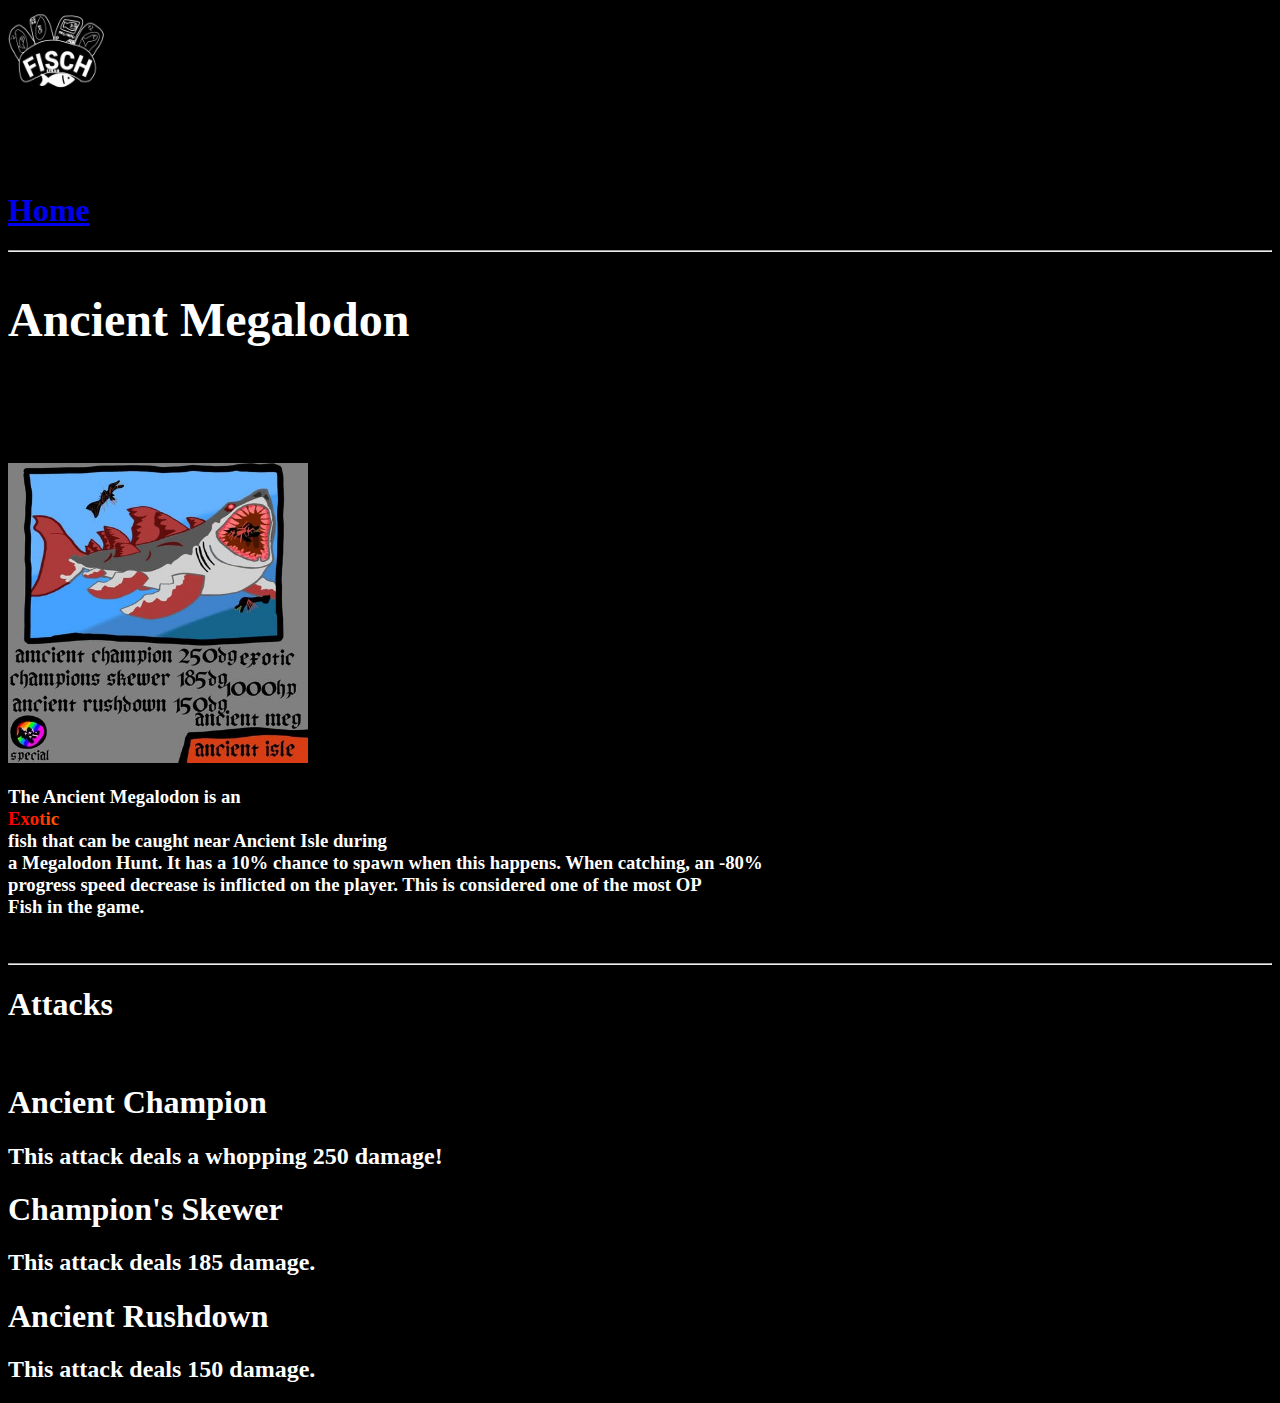
<file: AncientMeg.html>
<!DOCTYPE html>
<html><head>
    <meta charset="utf-8">
<meta name="viewport" content="width=device-width, initial-scale=1">
<title>FishCards</title>
</head>
<body bgcolor="black">
<img src="logo.jpg" alt="Dunkleosteus" width="100" height="100"><h1> FishCards </h1> <a href="index.html">
    <h1>Home</h1>
  </a>
<hr>
<h1><b><h2><span style="color:#ffff;">Ancient Megalodon</span></h2><br></b></h1><br>
<img src="AncientMeg.jpg" alt="Description of the image" width="300" height="300"><br>
<h3><span style="color:#ffff;">The Ancient Megalodon is an <div class="rainbow-text">
    <span class="block-line"><span><span style="color:#ff0000">E</span><span style="color:#ff1100">x</span><span style="color:#ff2200">o</span><span style="color:#ff3300">t</span><span style="color:#ff4400">i</span><span style="color:#ff5500">c</span></span></span>
</div> fish that can be caught near Ancient Isle during<br>
  a Megalodon Hunt. It has a 10% chance to spawn when this happens. When catching, an -80%<br>
  progress speed decrease is inflicted on the player. This is considered one of the most OP<br>
Fish in the game.</h3><br></span></h3>
<hr>
<h1><span style="color:#ffff;">Attacks</span></h1><br>
<h1><span style="color:#ffff;">Ancient Champion</span></h1>
<h2><span style="color:#ffff;">This attack deals a whopping 250 damage!</span></h2>
<h1><span style="color:#ffff;">Champion's Skewer</span></h1>
<h2><span style="color:#ffff;">This attack deals 185 damage.</span><br>
</h2>
    <h1><span style="color:#ffff;">Ancient Rushdown</span></h1>
    <h2><span style="color:#ffff;">This attack deals 150 damage.</span></h2>










</body></html>
</file>
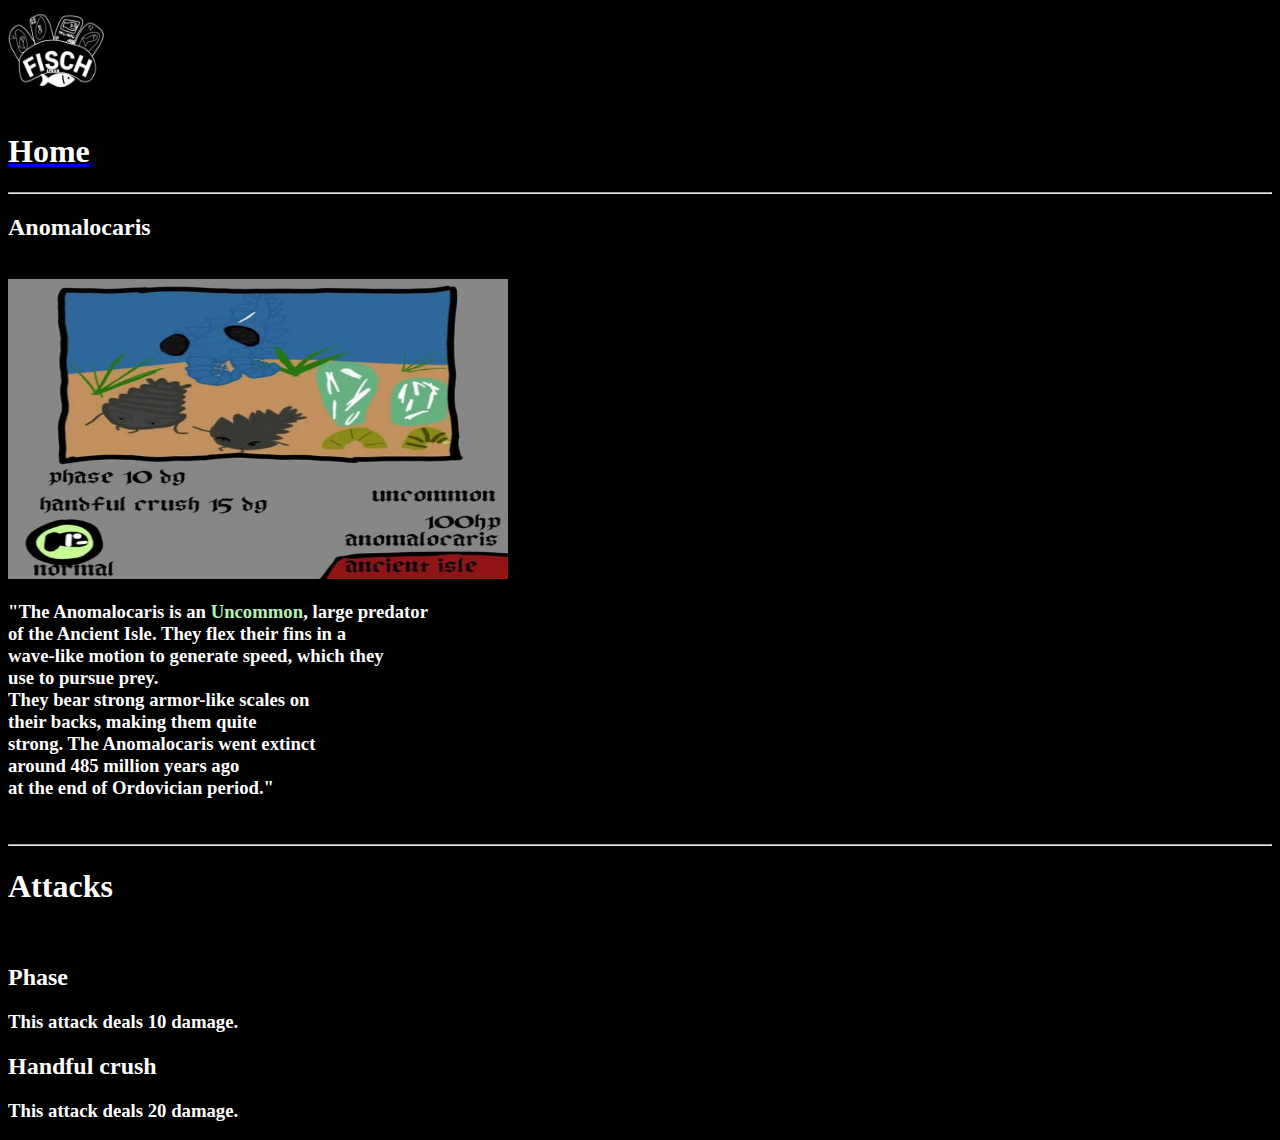
<file: Anomalocaris.html>
<!DOCTYPE html>
<html><head>
    <meta charset="utf-8">
<meta name="viewport" content="width=device-width, initial-scale=1">
<title>FishCards</title>
<link rel="stylesheet" type="text/css" href="style.css" />
    </style>
</head>
<body>
<img src="logo.jpg" alt="My Logo" width="100" height="100">
    <a href="index.html">
    <h1>Home</h1></a>
<hr>
<h2>Anomalocaris</h2><br>
<img src="anomalacaris.jpg" alt="My Logo" width="500" height="300">
<h3>"The Anomalocaris is an <span style="color:#b2f2b8;">Uncommon</span>, large predator<br>
 of the Ancient Isle. They flex their fins in a<br> 
wave-like motion to generate speed, which they<br>
use to pursue prey.<br>
 They bear strong armor-like scales on<br> 
their backs, making them quite<br>
 strong. The Anomalocaris went extinct<br> 
around 485 million years ago<br>
 at the end of Ordovician period."</h3><br>
<hr>
<h1>Attacks</h3><br>
<h2>Phase</h2>
<h3>This attack deals 10 damage.<br></h3>
<h2>Handful crush</h2>
<h3>This attack deals 20 damage.
</h3>






</body>
</html>
</file>
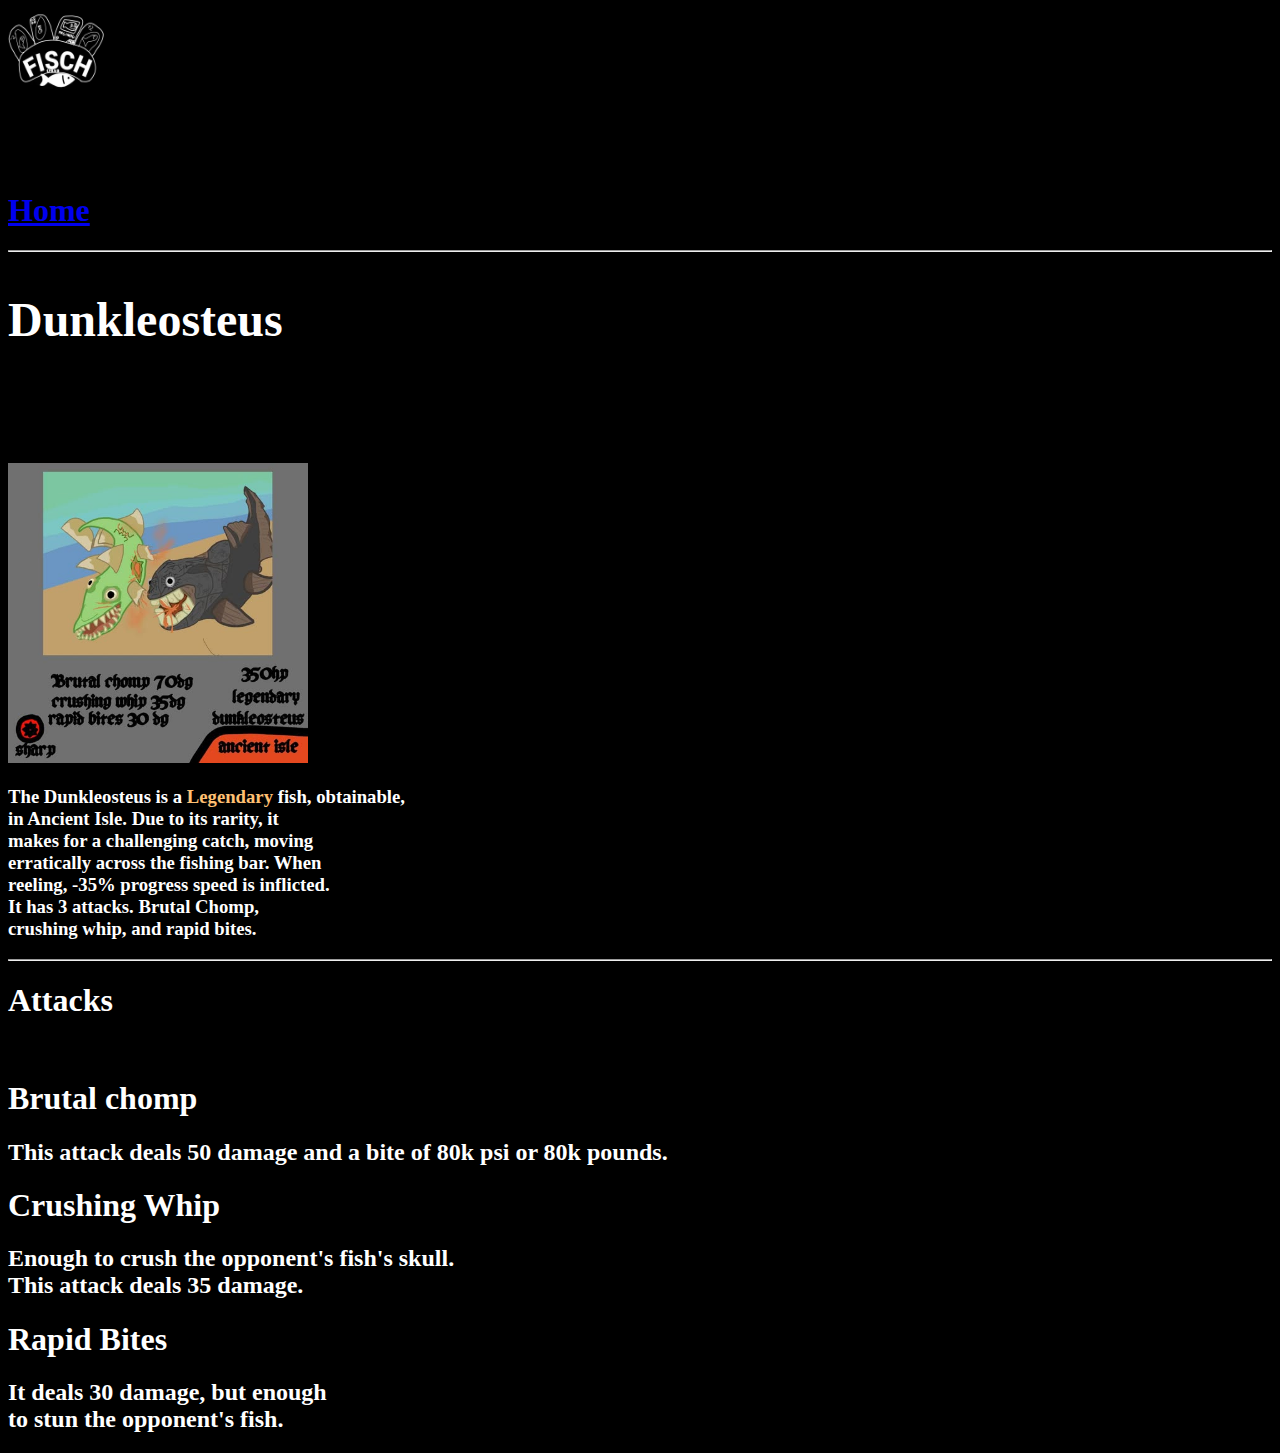
<file: dunkleosteus.html>
<!DOCTYPE html>
<html><head>
    <meta charset="utf-8">
<meta name="viewport" content="width=device-width, initial-scale=1">
<title>FishCards</title>
</head>
<body bgcolor="black">
<img src="logo.jpg" alt="Dunkleosteus" width="100" height="100"><h1> FishCards </h1> <a href="index.html">
    <h1>Home</h1>
  </a>
<hr>
<h1><b><h2><span style="color:#ffff;">Dunkleosteus</span></h2><br></b></h1><br>
<img src="481973396_594924260370481_238472181036432746_n.jpg" alt="Description of the image" width="300" height="300"><br>
<h3><span style="color:#ffff;">The Dunkleosteus is a <span style="color:#ffc073;">Legendary</span> fish, obtainable,<br>in Ancient Isle. Due to its rarity, it<br>
    makes for a challenging catch, moving<br>
    erratically across the fishing bar. When <br>
    reeling, -35% progress speed is inflicted.<br>
   It has 3 attacks. Brutal Chomp,<br>
    crushing whip, and rapid bites.<br></span></h3>
<hr>
<h1><span style="color:#ffff;">Attacks</span></h1><br>
<h1><span style="color:#ffff;">Brutal chomp</span></h1>
<h2><span style="color:#ffff;">This attack deals 50 damage and a bite of 80k psi or 80k pounds.</span></h2>
<h1><span style="color:#ffff;">Crushing Whip</span></h1>
<h2><span style="color:#ffff;">Enough to crush the opponent's fish's skull.<br>
    This attack deals 35 damage.</span><br>
</h2>
    <h1><span style="color:#ffff;">Rapid Bites</span></h1>
    <h2><span style="color:#ffff;">It deals 30 damage, but enough<br>
    to stun the opponent's fish.</span></h2>










</body></html>
</file>
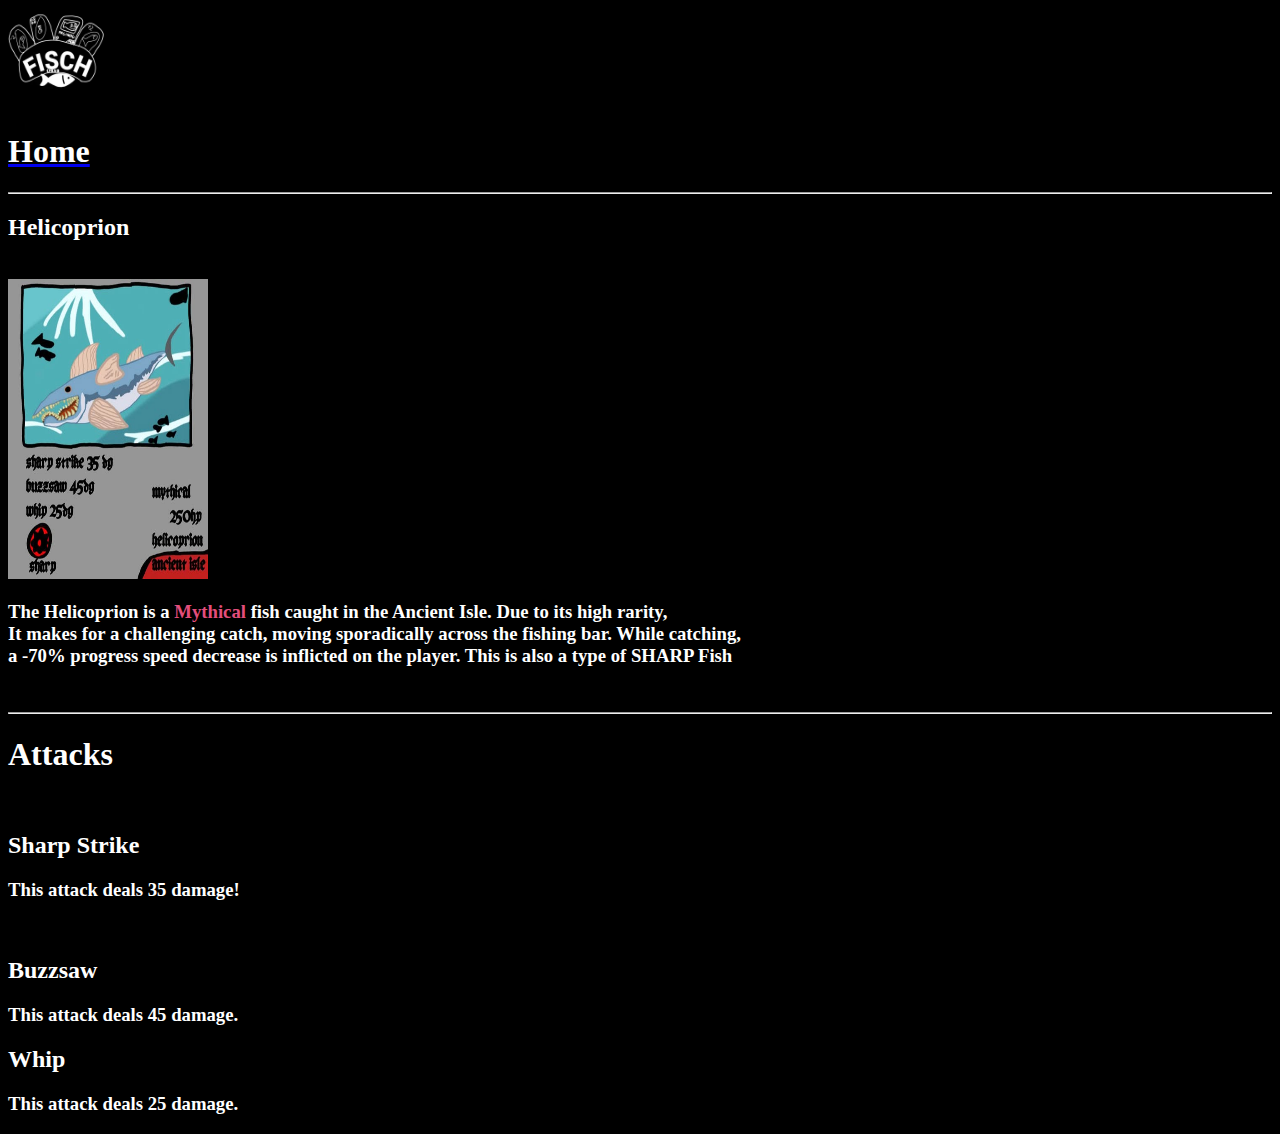
<file: Helicoprion.html>
<!DOCTYPE html>
<html><head>
    <meta charset="utf-8">
<meta name="viewport" content="width=device-width, initial-scale=1">
<title>FishCards</title>
    <style>
        body{
            background-color: black;
        }
        h1{
            color: white;
        }
        h2{
            color: white;
        }
        h3{
            color: white;
        }
        



        
    </style>
    
</head>
<body>
<img src="logo.jpg" alt="My Logo" width="100" height="100">
    <a href="index.html">
    <h1>Home</h1></a>
<hr>
<h2>Helicoprion</h2><br>
<img src="Helicoprion.jpg" alt="My Logo" width="200" height="300">
<h3>The Helicoprion is a <span style="color:#e34e7c;">Mythical</span> fish caught in the Ancient Isle. Due to its high rarity,<br>
  It makes for a challenging catch, moving sporadically across the fishing bar. While catching,<br>
  a -70% progress speed decrease is inflicted on the player. This is also a type of SHARP Fish</h3><br>
<hr>
<h1>Attacks</h3><br>
<h2>Sharp Strike</h2>
<h3>This attack deals 35 damage!</h3><br>
<h2>Buzzsaw</h2>
<h3>This attack deals 45 damage.
</h3>
<h2>Whip</h2>
<h3>This attack deals 25 damage.</h3>







</body>
</html>
</file>
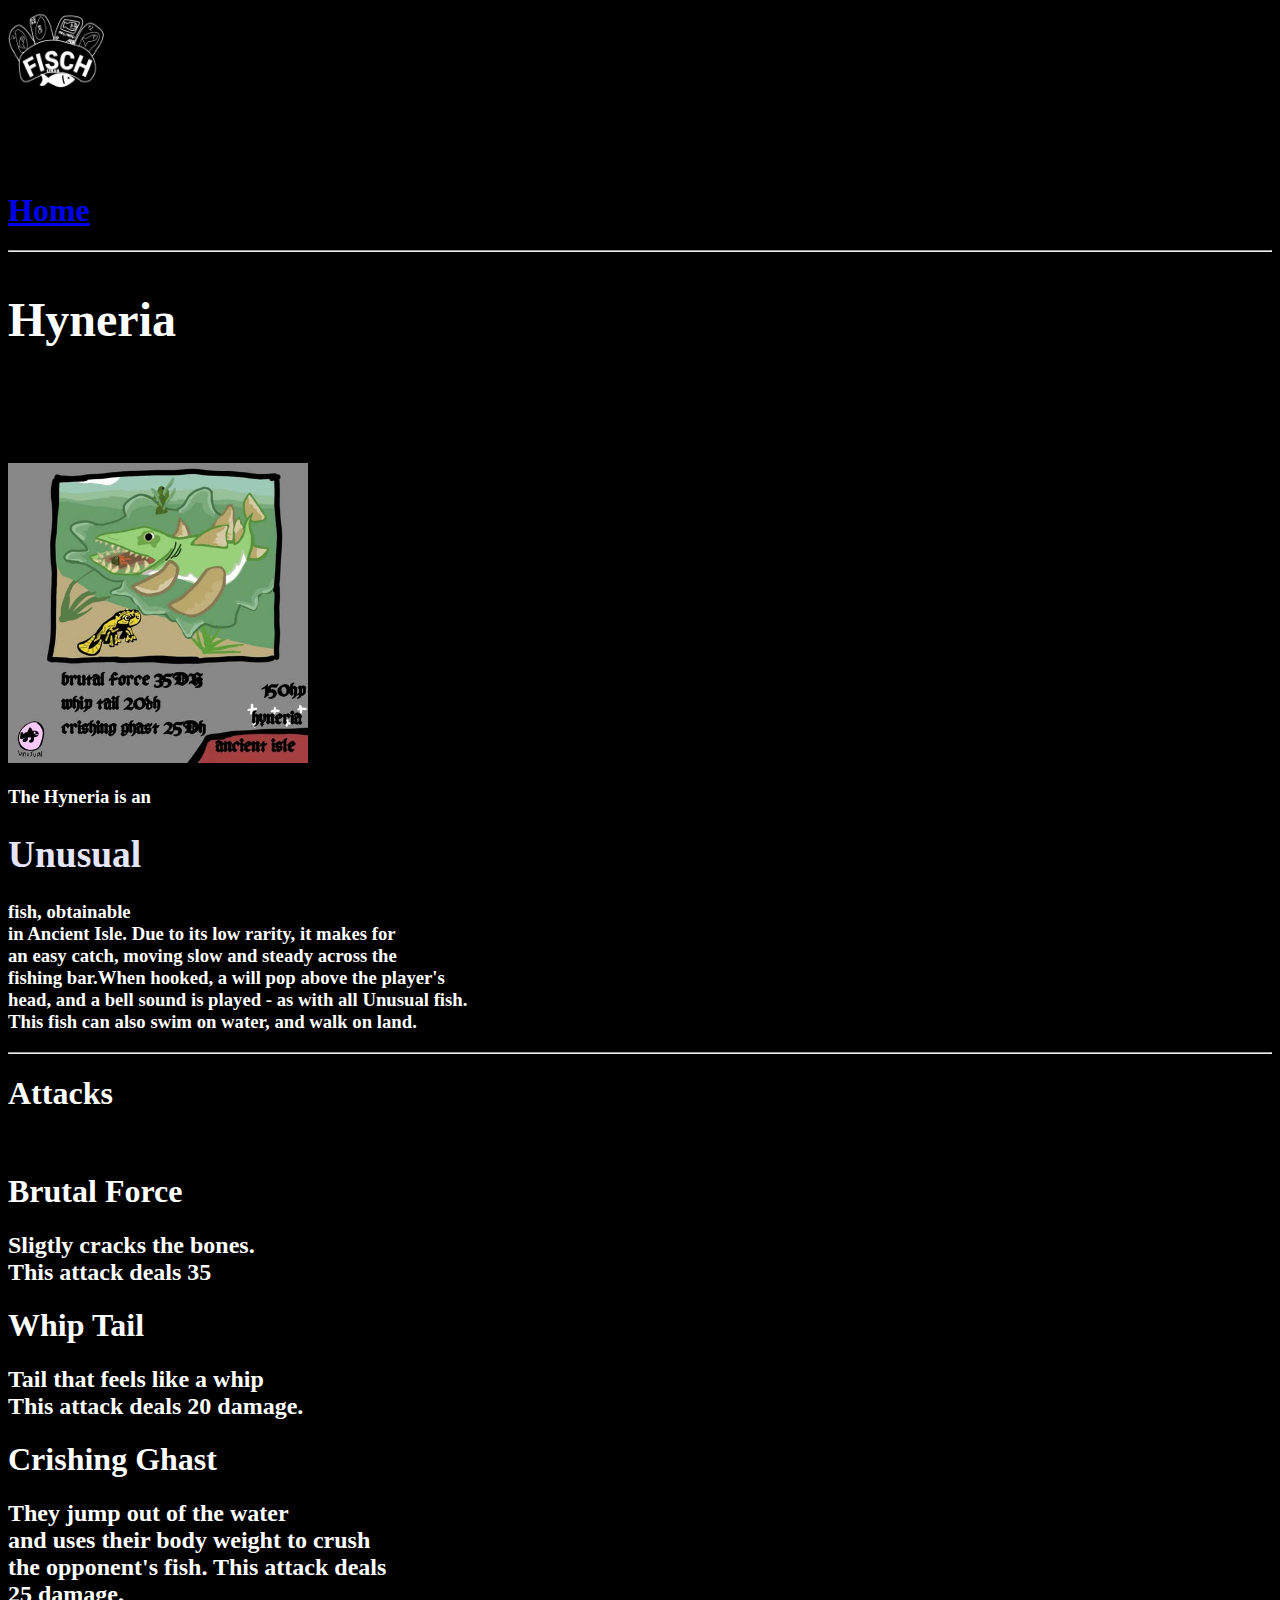
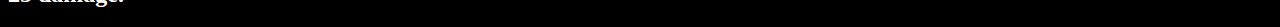
<file: Hyneria.html>
<!DOCTYPE html>
<html><head>
    <meta charset="utf-8">
<meta name="viewport" content="width=device-width, initial-scale=1">
<title>FishCards</title>
</head>
<body bgcolor="black">
<img src="logo.jpg" alt="Dunkleosteus" width="100" height="100"><h1> FishCards </h1> <a href="index.html">
    <h1>Home</h1>
  </a>
<hr>
<h1><b><h2><span style="color:#ffff;">Hyneria</span></h2><br></b></h1><br>
<img src="Hyneria.jpg" alt="Description of the image" width="300" height="300"><br>
<h3><span style="color:#ffff;">The Hyneria is an <h1 style="color:Lavender;">Unusual</h1> fish, obtainable<br>
    in Ancient Isle. Due to its low rarity, it makes for<br>
    an easy catch, moving slow and steady across the <br>
   fishing bar.When hooked, a  will pop above the player's <br>
   head, and a bell sound is played - as with all Unusual fish.<br>
   This fish can also swim on water, and walk on land.</span></h3>
<hr>
<h1><span style="color:#ffff;">Attacks</span></h1><br>
<h1><span style="color:#ffff;">Brutal Force</span></h1>
<h2><span style="color:#ffff;">Sligtly cracks the bones.<br>
    This attack deals 35 </span></h2>
<h1><span style="color:#ffff;">Whip Tail</span></h1>
<h2><span style="color:#ffff;">Tail that feels like a whip<br>
    This attack deals 20 damage.</span><br>
</h2>
    <h1><span style="color:#ffff;">Crishing Ghast</span></h1>
    <h2><span style="color:#ffff;">They jump out of the water<br>
    and uses their body weight to crush<br>
    the opponent's fish. This attack deals<br>
    25 damage.</span></h2>










</body></html>
</file>
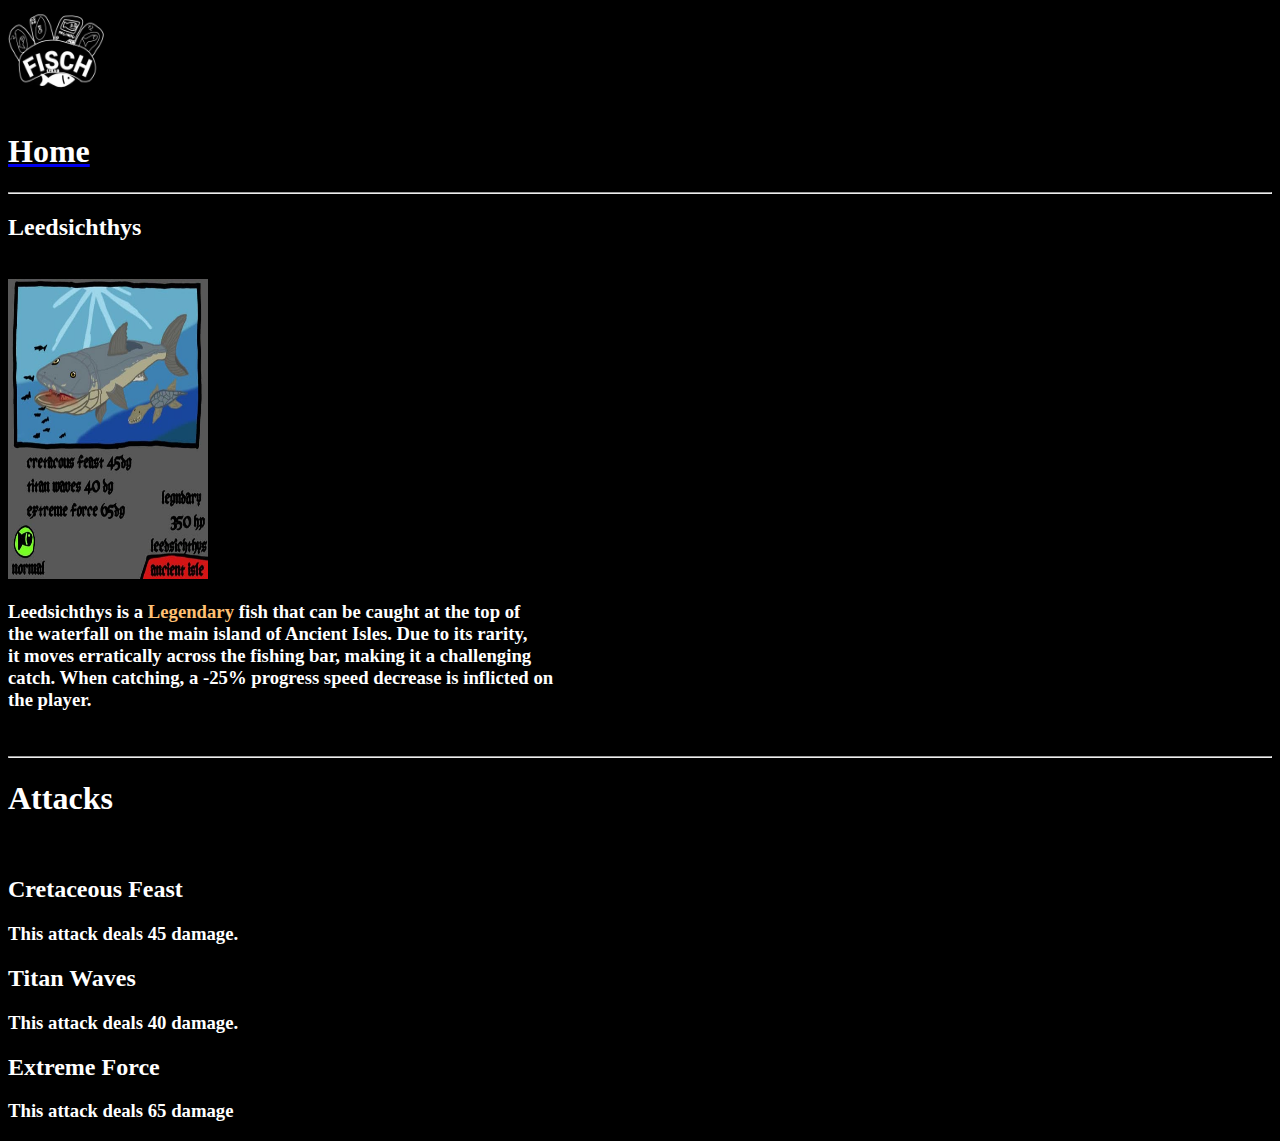
<file: Leedsichthys.html>
<!DOCTYPE html>
<html><head>
    <meta charset="utf-8">
<meta name="viewport" content="width=device-width, initial-scale=1">
<title>FishCards</title>
    <style>
        body{
            background-color: black;
        }
        h1{
            color: white;
        }
        h2{
            color: white;
        }
        h3{
            color: white;
        }
        
    </style>
</head>
<body>
<img src="logo.jpg" alt="My Logo" width="100" height="100">
    <a href="index.html">
    <h1>Home</h1></a>
<hr>
<h2>Leedsichthys</h2><br>
<img src="Leedsichthys.jpg" alt="My Logo" width="200" height="300">
<h3>Leedsichthys is a <span style="color:#ffc073;">Legendary</span> fish that can be caught at the top of<br> 
the waterfall on the main island of Ancient Isles. Due to its rarity,<br>
it moves erratically across the fishing bar, making it a challenging <br>
catch. When catching, a -25% progress speed decrease is inflicted on<br> 
the player.<br></h3><br>
<hr>
<h1>Attacks</h3><br>
<h2>Cretaceous Feast</h2>
<h3>This attack deals 45 damage.<br></h3>
<h2>Titan Waves</h2>
<h3>This attack deals 40 damage.
</h3>
<h2>Extreme Force</h2>
<h3>This attack deals 65 damage</h3>




</body>
</html>
</file>
<file: style.css>
body{
            background-color: black;
        }
        h1{
            color: white;
        }
        h2{
            color: white;
        }
        h3{
            color: white;
        }
</file>
